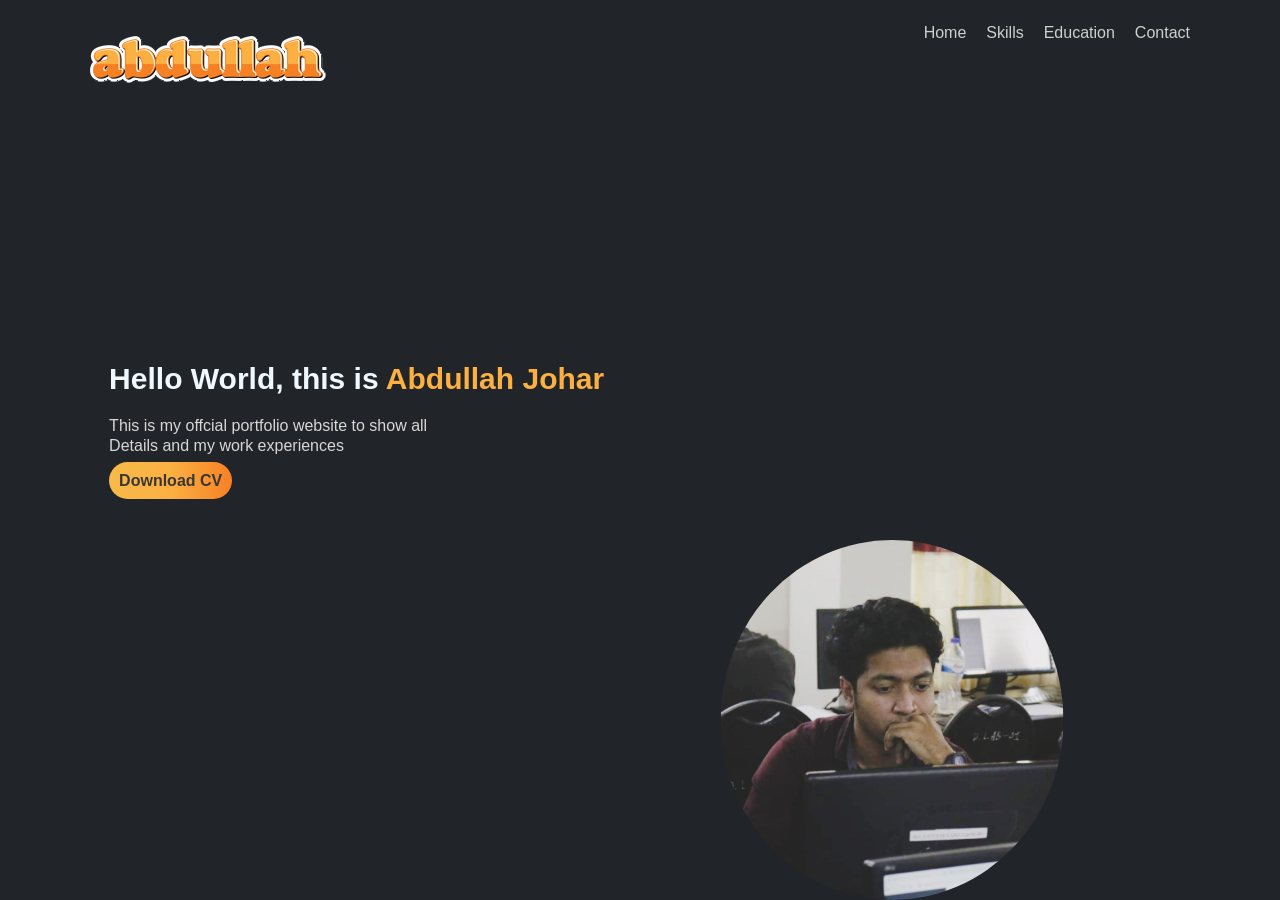
<file: Assignment2 (Portfolio)/page1.html>
<!DOCTYPE html>
<html lang="en">
    <head>
        <meta charset="UTF-8">
        <meta http-equiv="X-UA-Compatible" content="IE=edge">
        <meta name="viewport" content="width=device-width, initial-scale=1.0">
        <title>Portfolio</title>
        <link rel="stylesheet" href="style.css">
        <link rel="stylesheet" href="style.css">
    </head>

    <body class="whole-page">
        <header>
            <nav class="container nav-container">
                <div><img src="./name1.png" alt="something went wrong">
                </div>
                <ul class="navlink-container">
                    <li><a href="">Home</a></li>
                    <li><a href="">Skills</a></li>
                    <li><a href="">Education</a></li>
                    <li><a href="">Contact</a></li>
                </ul>
            </nav>
        </header>

        <div class="mid-container">
            <div class="mid-section container">
                <h1>Hello World, this is <span style="color: #fcb042;">Abdullah Johar</span></h1>
                <p>This is my offcial portfolio website to show all 
                    <br>Details and my work experiences
                </p>
                <a href="https://drive.google.com/file/d/1I8huyv0YFeTUvG10ifdwEGQBfaov18Hh/view?usp=share_link" download class="download-btn">Download CV</a>
            </div>
            <div class="images">
                <img src="./photo.jpg" class="me">
            </dv>
        </div>
    </body>
</html>
</file>
<file: Assignment2 (Portfolio)/style.css>
/* font style for all */
* {
    font-family: 'Poppins', sans-serif;
}

.whole-page {
    background-color: #212529;
    color: white;
}

/* design to margin the webpage */
.container {
    max-width: 1100px;
    margin: 0 auto;
    margin-bottom: 40px;
}

/* to separate the objects into two part (left and right) */
.nav-container {
    display: flex;
    justify-content: space-between;
}

/* to design the navigation links */
.navlink-container {
    display: flex;
}

.navlink-container li {
    list-style-type: none;
    margin-left: 20px;
}

.navlink-container li a {
    color: rgb(204, 209, 205);
    text-decoration: none;
}

.navlink-container li a:hover {
    color: #fcb042;
}

/********************/

.mid-section {
    margin-left: 8%;
    margin-top: 15%;
}

.mid-section h1 {
    font-size: 30px;
    color: aliceblue;
    margin-bottom: 20px;
}

.mid-section p {
    line-height: 20px;
    color: rgb(217, 214, 214);
}

.mid-section a {
    text-decoration: none;
    color: rgb(56, 55, 55);
}

.download-btn {
    padding: 10px;
    font-weight: bold;
    border-color: #212529;
    border-radius: 20px;
    height: 45px;
    width: 180px;
    background-image: linear-gradient(to left, rgba(246,129,36,255), rgba(252,176,66,255), rgb(247, 186, 74));
}

.images {
    width: 45%;
    height: 80%;
    position: absolute;
    bottom: 0;
    right: 100px;
}
.images img {
    height: 50%;
    position: absolute;
    left: 50%;
    bottom: 0;
    transform: translateX(-50%);
    transition: bottom 1s, left 1s;
}

.me {
    border-radius: 50%;
}

.images:hover .me {
    bottom: 10%;
}

.mid-container {
    display: flex;
    flex-direction: column;
}
</file>
